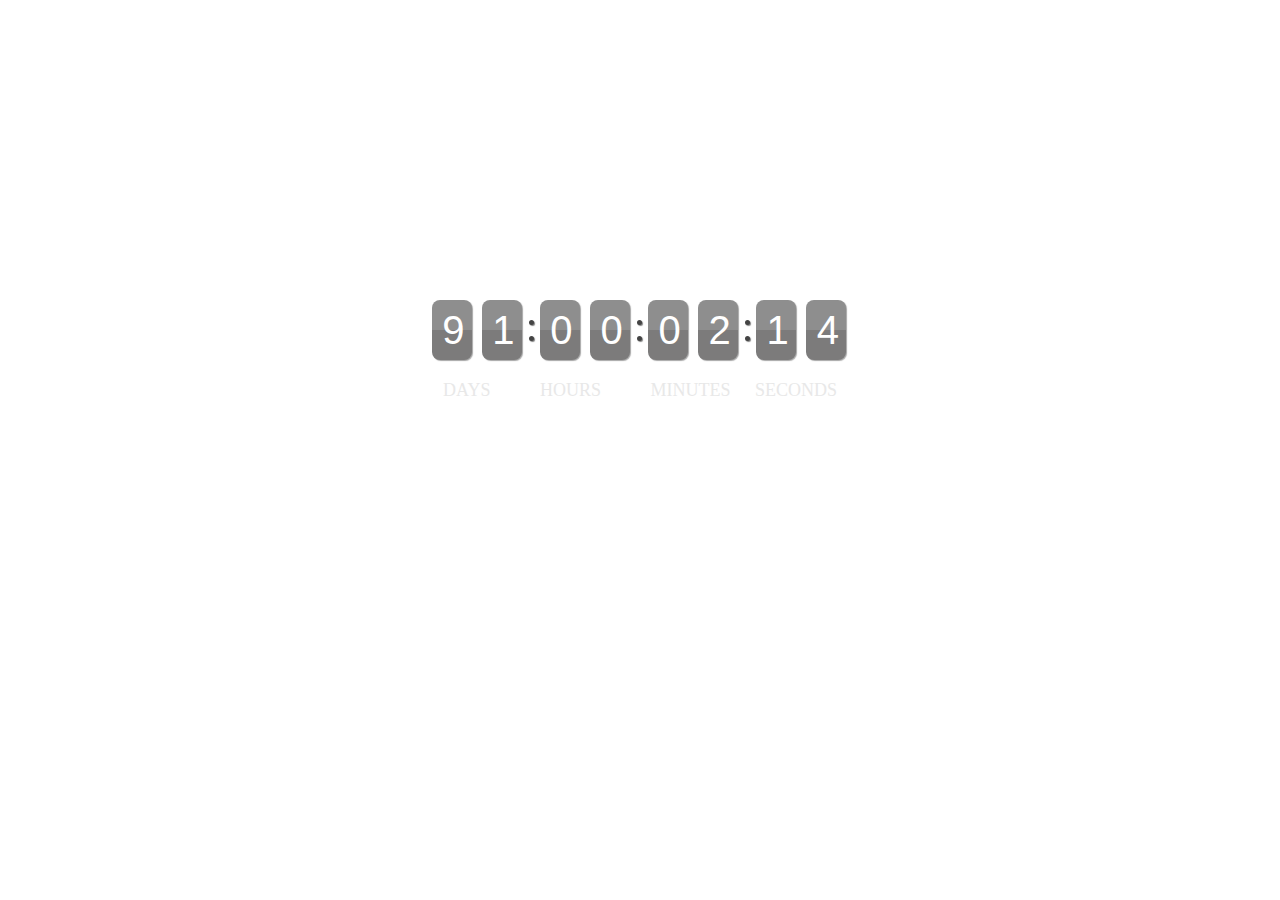
<file: Countdown/index.html>
<!DOCTYPE html>
<html>
    <head>
        <meta charset="utf-8" />
        <title>jQuery Countdown timer</title>
        <link rel="stylesheet" href="css/styles.css" />
        <link rel="stylesheet" href="countdown/jquery.countdown.css" />
    </head>
    <body>
		<div id="countdown"></div>
		<div id="note">
		    <span class="days">DAYS</span>
		    <span class="hours">HOURS</span>
		    <span class="minutes">MINUTES</span>
		    <span class="seconds">SECONDS</span>
		</div>
		<script src="https://code.jquery.com/jquery-1.9.1.js"></script>
		<script src="countdown/jquery.countdown.js"></script>
		<script src="js/script.js"></script>
    </body>
</html>
</file>
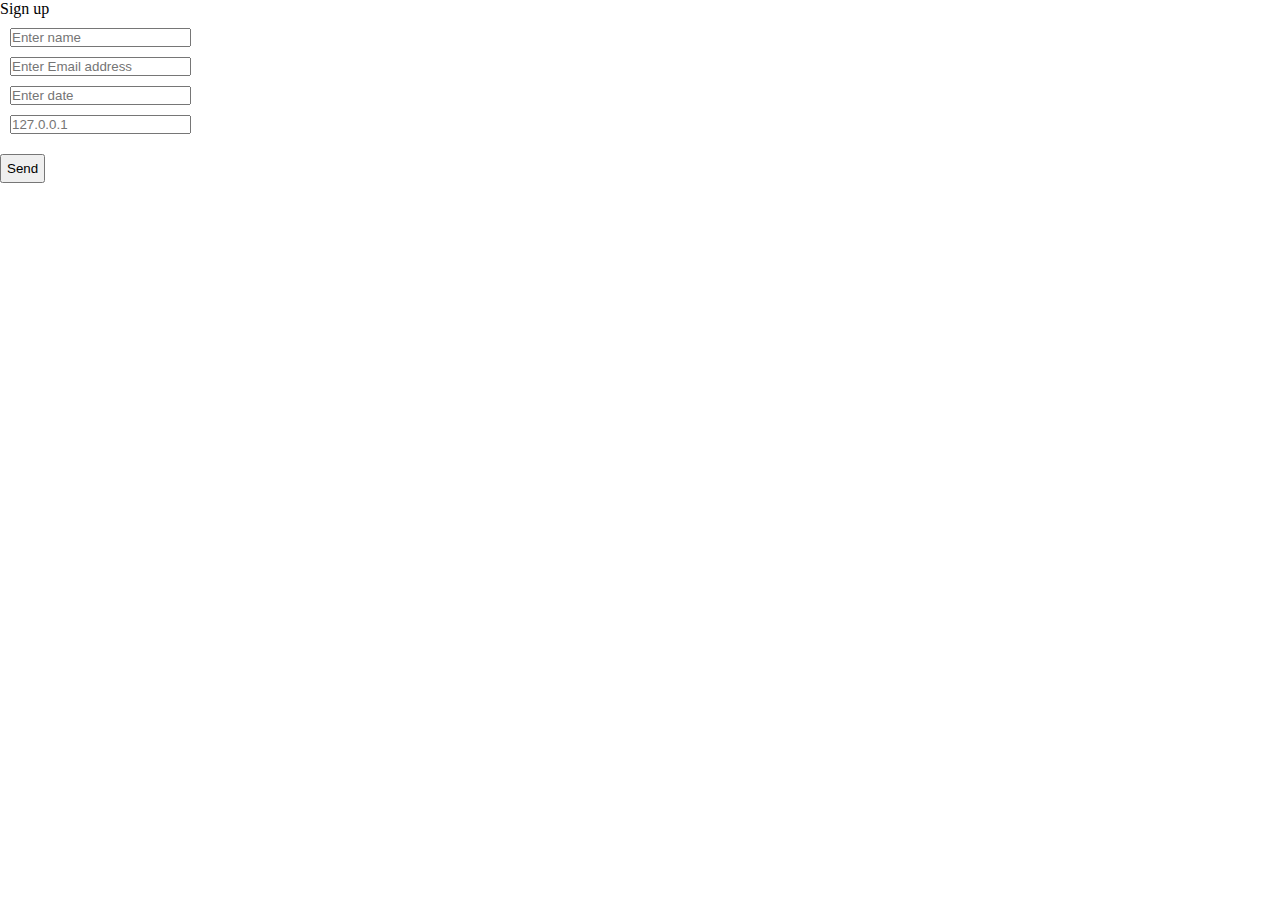
<file: task1/index.html>
<!DOCTYPE html>
<html lang="en">
<head>
  <meta charset="UTF-8">
  <title>JQuery Validation</title>
  <link rel="stylesheet" href="style.css">
</head>
<body>
  
  <div class="container">
    <form id="register-form">
      <p>Sign up</p>
      
       <div class="form">
        <input name="name" placeholder="Enter name" type="text">
      </div>

      <div class="form">
        <input name="email" placeholder="Enter Email address" type="text">
      </div>
      
      <div class="form">
        <input name="date" placeholder="Enter date" type="text">
      </div>
      
      <div class="form">
        <input name="ip" placeholder="127.0.0.1" type="text">
        </div>
    
      <div>
        <input class="btn" id="submit-button" type="submit" value="Send">
      </div>

    </form>
  </div>
  <script src="https://code.jquery.com/jquery-1.9.1.js"></script>
  <script src="https://ajax.aspnetcdn.com/ajax/jquery.validate/1.9/jquery.validate.min.js"></script>
  <script src="validation.js"></script>

</body>
</html>
</file>
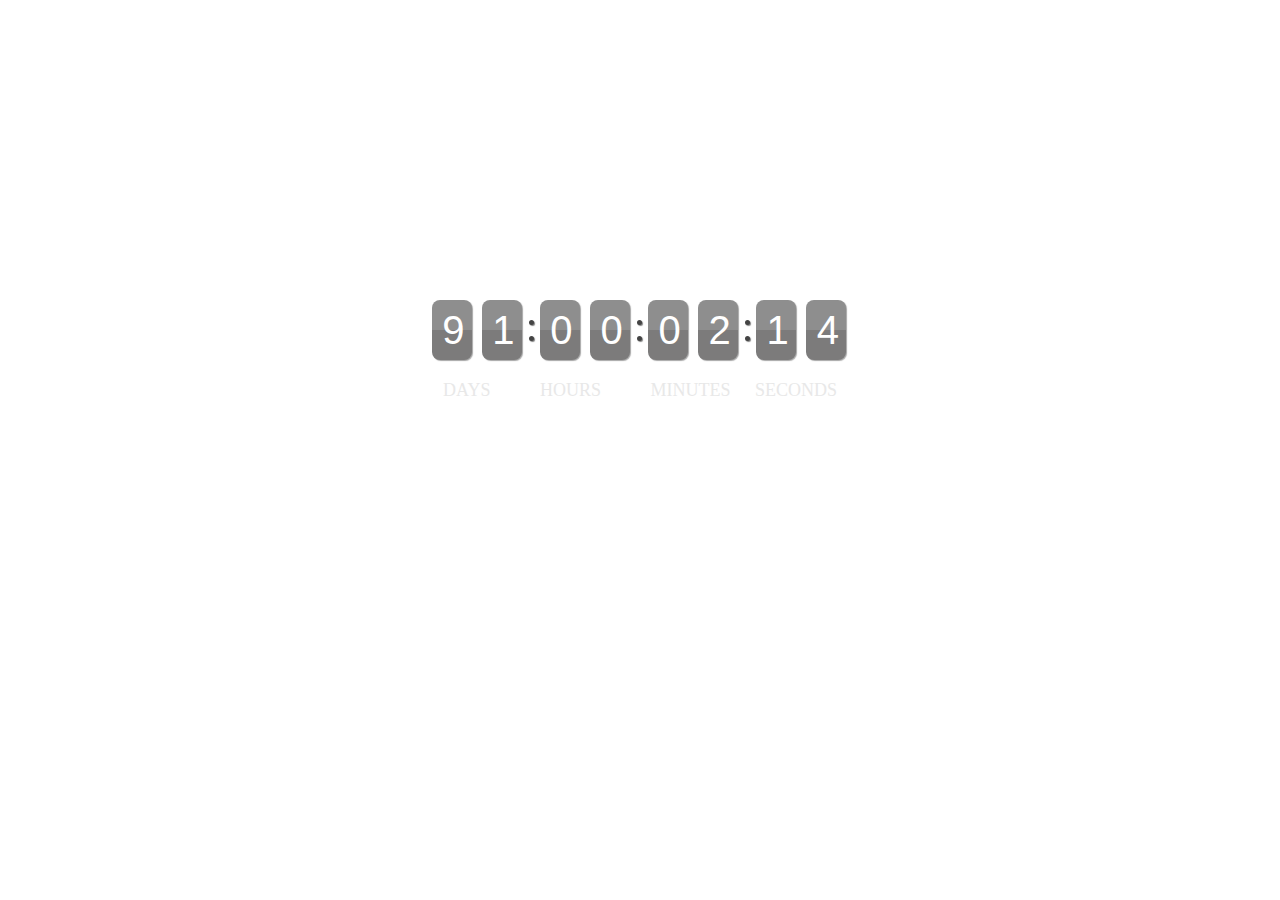
<file: task2/index.html>
<!DOCTYPE html>
<html>
    <head>
        <meta charset="utf-8" />
        <title>jQuery Countdown timer</title>
        <link rel="stylesheet" href="css/styles.css" />
        <link rel="stylesheet" href="countdown/jquery.countdown.css" />
    </head>
    <body>
		<div id="countdown"></div>
		<div id="note">
		    <span class="days">DAYS</span>
		    <span class="hours">HOURS</span>
		    <span class="minutes">MINUTES</span>
		    <span class="seconds">SECONDS</span>
		</div>
		
		<script src="http://code.jquery.com/jquery-1.7.1.min.js"></script>
		<script src="countdown/jquery.countdown.js"></script>
		<script src="js/script.js"></script>
    </body>
</html>
</file>
<file: Countdown/css/styles.css>
*{
	margin:0;
	padding:0;
}

html{
	background:url('http://sf.co.ua/15/10/wallpaper-10d791.jpg') no-repeat center center;
	position:relative;
}

body{
    padding: 300px 0 0;
}

#note{
	color:#e8e8e8;
	font-size: 18px;
	text-align: center;
	text-shadow: 1px 1px 0 rgba(255, 255, 255, 0.3);
	width: 100%;
}

.days, .hours, .minutes, .seconds {
    padding:0 10px;
}
.hours, .minutes {
    padding-left:35px
}
</file>
<file: task1/style.css>
*{
    margin: 0px;
    padding:0px;
}
.form {
    margin:10px;
}
.btn {
    margin-top: 10px;
    padding:5px;
}
</file>
<file: task2/css/styles.css>
*{
	margin:0;
	padding:0;
}

html{
	background:url('http://sf.co.ua/15/10/wallpaper-10d791.jpg') no-repeat center center;
	position:relative;
}

body{
    padding: 300px 0 0;
}

#note{
	color:#e8e8e8;
	font-size: 18px;
	text-align: center;
	text-shadow: 1px 1px 0 rgba(255, 255, 255, 0.3);
	width: 100%;
}

.days, .hours, .minutes, .seconds {
    padding:0 10px;
}
.hours, .minutes {
    padding-left:35px
}
</file>
